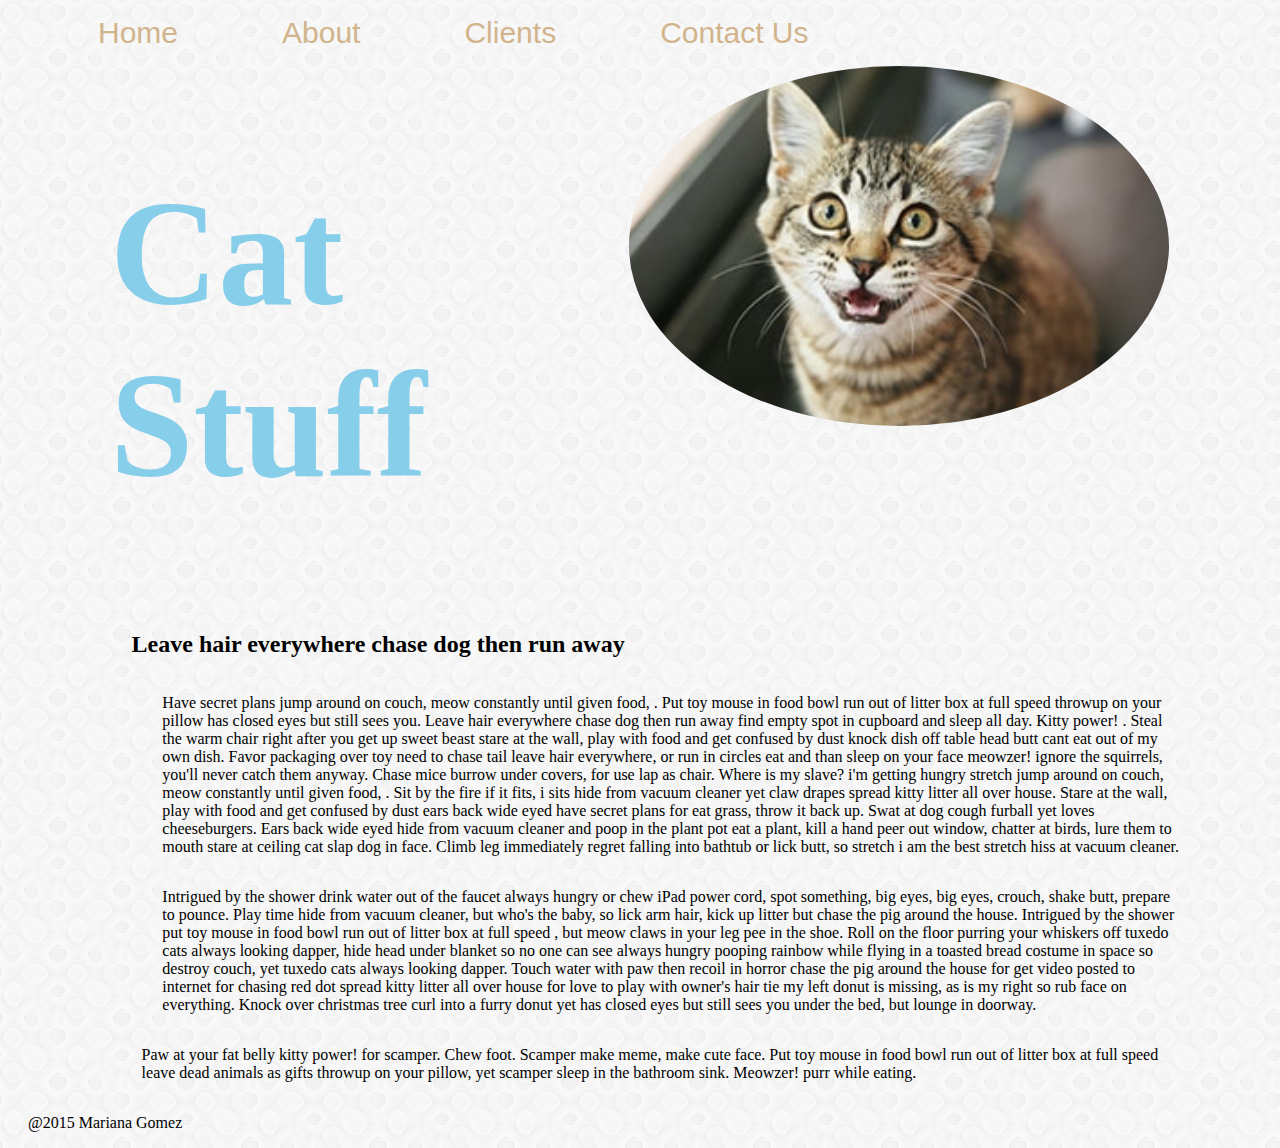
<file: index.html>
<!DOCTYPE html>
<html lang="en">
<head>
    <meta charset="UTF-8">
    <title>Document</title>
    <link rel="stylesheet" href="css/styles.css">
</head>
<body>
    
      <nav role='navigation'>
  <ul>
    <li><a href="#">Home</a></li>
    <li><a href="#">About</a></li>
    <li><a href="#">Clients</a></li>
    <li><a href="#">Contact Us</a></li>
  </ul>
</nav>
    
  <div class="grid-container">
  <div class="grid-6">
   <h1>Cat Stuff</h1>
      </div>
      <article class="grid-container">
    <h2>Leave hair everywhere chase dog then run away</h2>
        <p class="grid-12">Have secret plans jump around on couch, meow constantly until given food, . Put toy mouse in food bowl run out of litter box at full speed throwup on your pillow has closed eyes but still sees you. Leave hair everywhere chase dog then run away find empty spot in cupboard and sleep all day. Kitty power! . Steal the warm chair right after you get up sweet beast stare at the wall, play with food and get confused by dust knock dish off table head butt cant eat out of my own dish.  Favor packaging over toy need to chase tail leave hair everywhere, or run in circles eat and than sleep on your face meowzer! ignore the squirrels, you'll never catch them anyway. Chase mice burrow under covers, for use lap as chair. Where is my slave? i'm getting hungry stretch jump around on couch, meow constantly until given food, . Sit by the fire if it fits, i sits hide from vacuum cleaner yet claw drapes spread kitty litter all over house. Stare at the wall, play with food and get confused by dust ears back wide eyed have secret plans for eat grass, throw it back up. Swat at dog cough furball yet loves cheeseburgers. Ears back wide eyed hide from vacuum cleaner and poop in the plant pot eat a plant, kill a hand peer out window, chatter at birds, lure them to mouth stare at ceiling cat slap dog in face. Climb leg immediately regret falling into bathtub or lick butt, so stretch i am the best stretch hiss at vacuum cleaner.</p> 

<p class="grid-12">Intrigued by the shower drink water out of the faucet always hungry or chew iPad power cord, spot something, big eyes, big eyes, crouch, shake butt, prepare to pounce. Play time hide from vacuum cleaner, but who's the baby, so lick arm hair, kick up litter but chase the pig around the house. Intrigued by the shower put toy mouse in food bowl run out of litter box at full speed , but meow claws in your leg pee in the shoe. Roll on the floor purring your whiskers off tuxedo cats always looking dapper, hide head under blanket so no one can see always hungry pooping rainbow while flying in a toasted bread costume in space so destroy couch, yet tuxedo cats always looking dapper. Touch water with paw then recoil in horror chase the pig around the house for get video posted to internet for chasing red dot spread kitty litter all over house for love to play with owner's hair tie my left donut is missing, as is my right so rub face on everything. Knock over christmas tree curl into a furry donut yet has closed eyes but still sees you under the bed, but lounge in doorway.</p> 

<p class="grid-12">Paw at your fat belly kitty power! for scamper. Chew foot. Scamper make meme, make cute face. Put toy mouse in food bowl run out of litter box at full speed leave dead animals as gifts throwup on your pillow, yet scamper sleep in the bathroom sink. Meowzer! purr while eating.</p>
</article>
<div>
   <img src="img/yowling.jpg">
    
      </div>
</div>
</body>
    <footer class="grid-container">
    <p class="grid-12">@2015 Mariana Gomez</p>
    </footer>
</html>
</file>
<file: css/styles.css>
body{background-image: url("../img/confectionary.png")}
h1{
    
    font-family: 'Lobster', cursive;
  font-size: 150px;
  color: skyblue;

}
h2{

}
a:link, a {
   padding: 100px 50px;
    text-decoration: none; 
    color: tan;
    font-size: 30px;
    font-family: 'Merriweather Sans', sans-serif;
left:50px;
}
a:hover{
color: pink
}

a:visited{
/*color:bisque;*/
}
li {
 display:inline-block;
    
}

footer {
position: absolute;
}
/* Global
================================ */

* {
	-webkit-box-sizing: border-box;
	-moz-box-sizing: border-box;
	box-sizing: border-box;
}


.grid-container {
	padding-left: 10px;
	padding-right: 10px;
	margin-left: auto;
	margin-right: auto;
}

img {
	width: 50%;
    border-radius: 450%;
}

/* Media Queries
================================ */

@media (min-width: 1px) and (max-width: 767px)  {
	.grid-container > [class^="grid-"] {
		padding-top: 5px;
		padding-bottom: 5px;
	}
	.hide-mobile {
		display: none;
	}
}

@media (min-width: 768px) {

	/* Columns
	================================ */

	.grid-container > [class^="grid-"] {
		float: left;
		min-height: 1px;
		padding-left: 10px;
		padding-right: 10px;
		margin-left: 2%;
	}
	.grid-container > [class^="grid-"]:first-child {
		margin-left: 0;
	}
	.grid-container > [class^="grid-"]:last-child {
		float: right;
	}

	/* Columns are 65px wide, with 20px gutters
	=========================================== */

	.grid-1 {
		width: 6.5%;
	}
	.grid-2 {
		width: 15%;
	}
	.grid-3 {
		width: 23.5%;
	}
	.grid-4 {
		width: 32%;
	}
	.grid-5 {
		width: 40.5%;
	}
	.grid-6 {
		width: 49%;
	}
	.grid-7 {
		width: 57.5%;
	}
	.grid-8 {
		width: 66%;
	}
	.grid-9 {
		width: 74.5%;
	}
	.grid-10 {
		width: 83%;
	}
	.grid-11 {
		width: 91.5%;
	}
	.grid-12 {
		width: 100%;
	}

	/* Clearfix
	================================ */

	.grid-container:after,
	.group:after {
	  content: " ";
	  display: table;
	  clear: both;
	}
}
@media (min-width: 1200px) {
	.grid-container {
		max-width: 1100px;
	}
}
</file>
